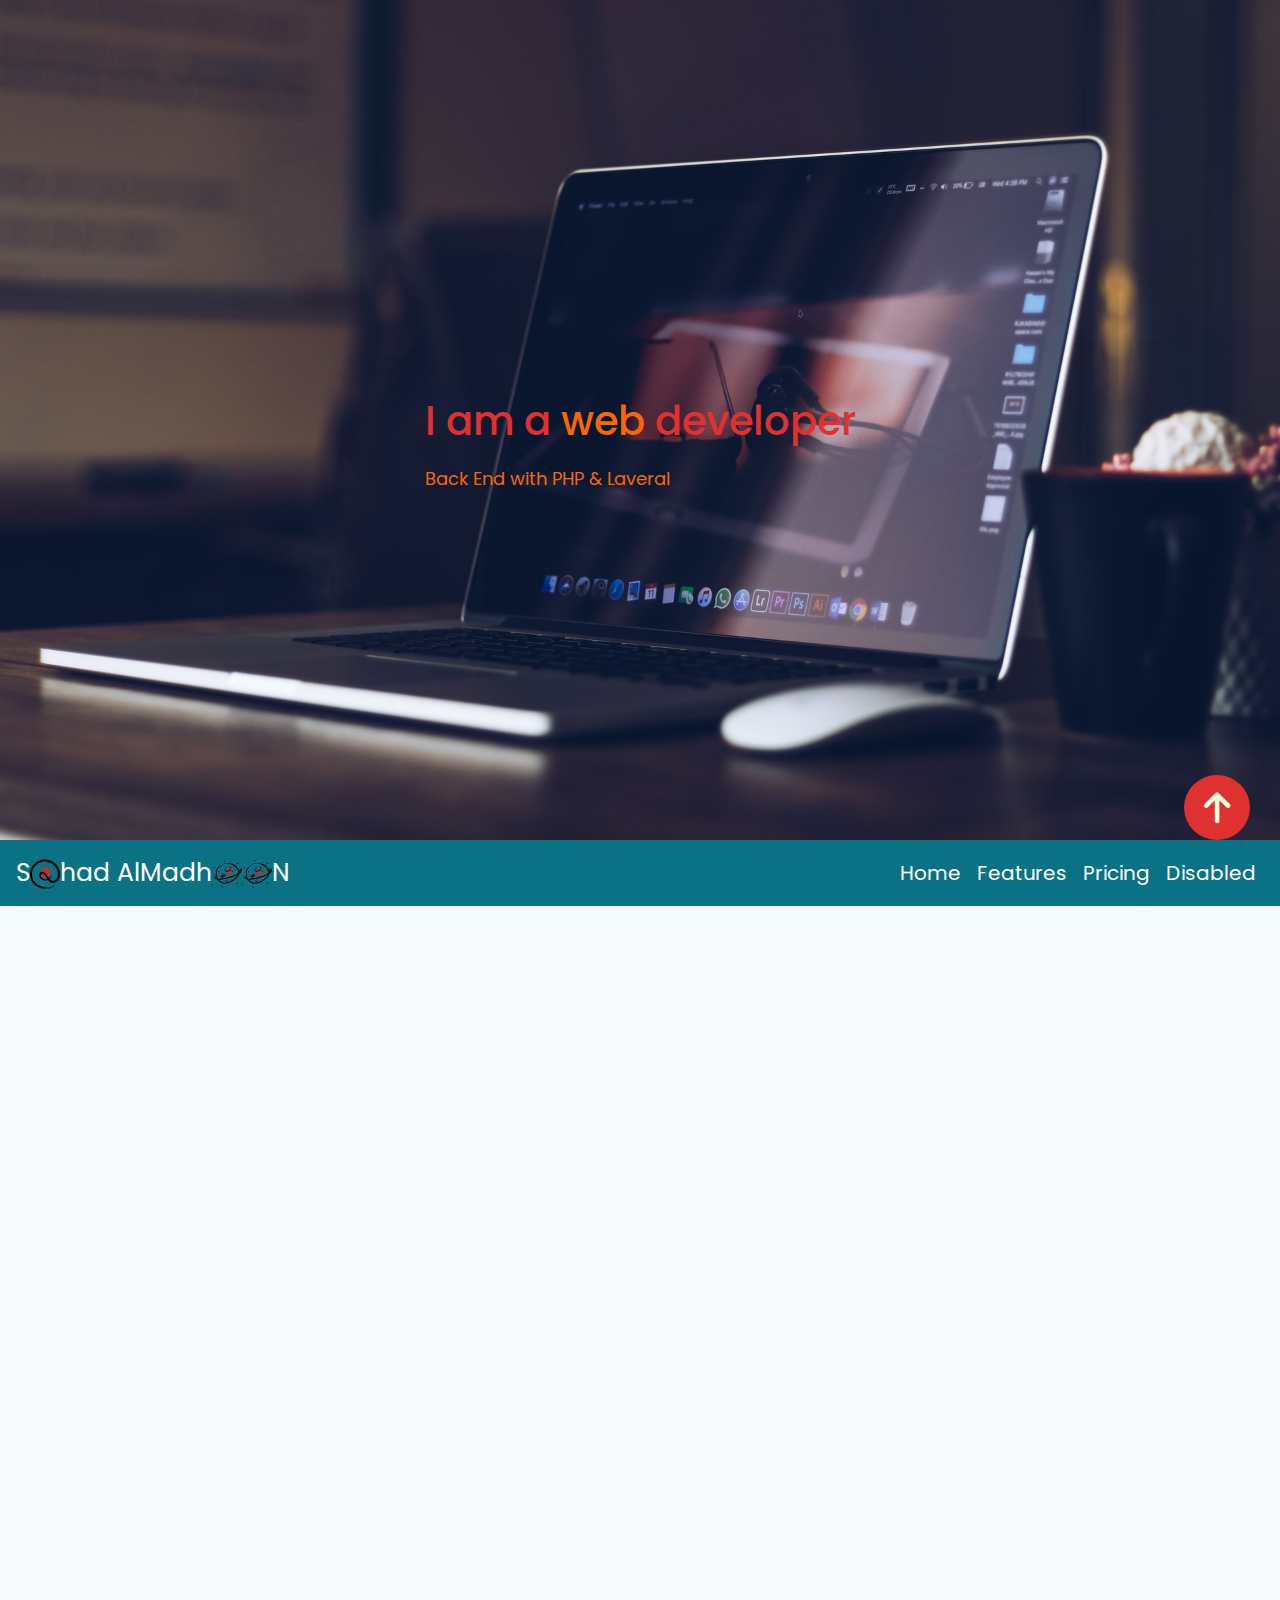
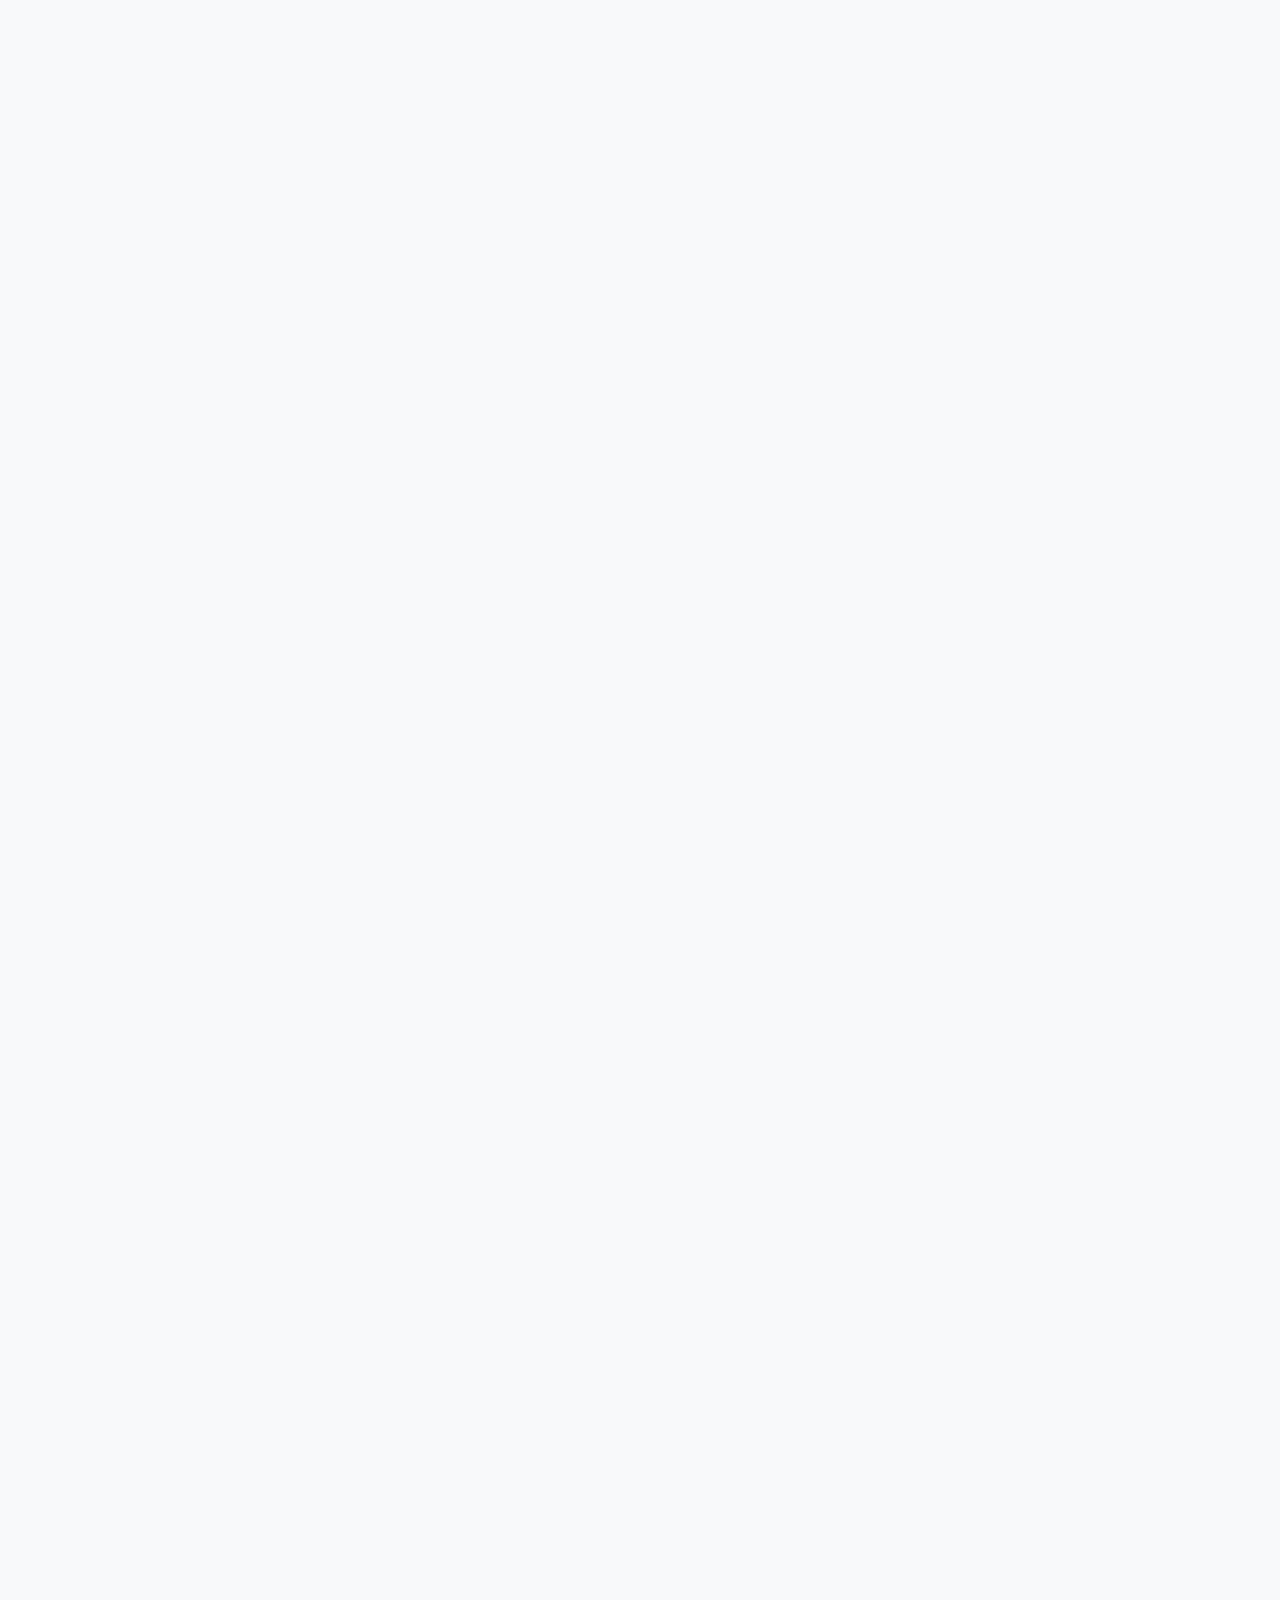
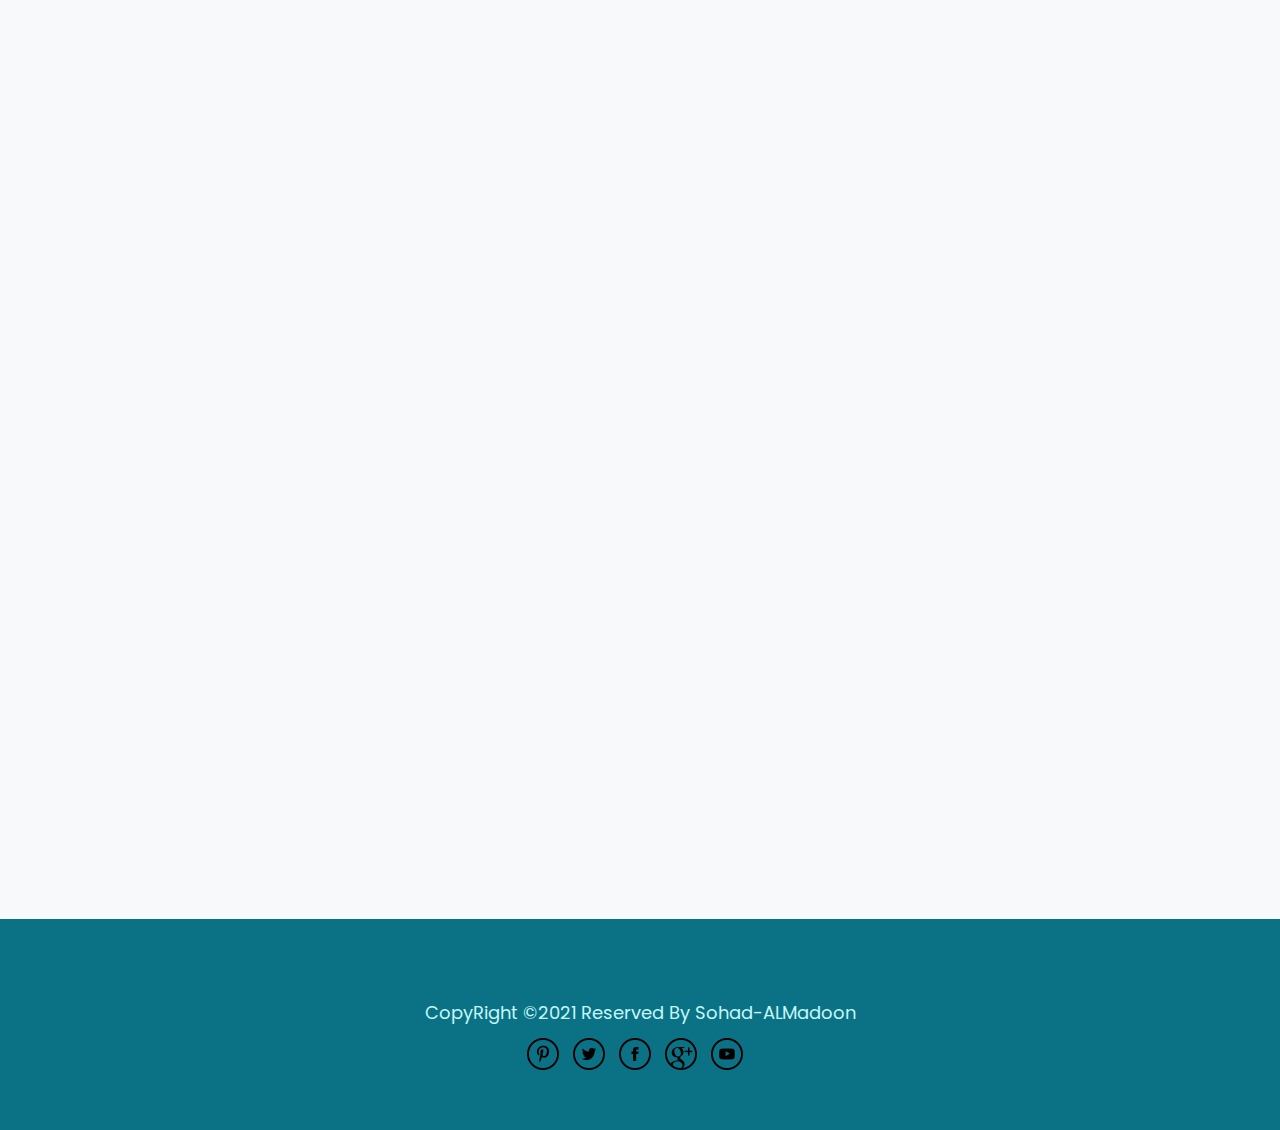
<file: index.html>
<!DOCTYPE html>
<html lang="en">
  <head>
    <meta charset="UTF-8" />
    <meta http-equiv="X-UA-Compatible" content="IE=edge" />
    <meta name="viewport" content="width=device-width, initial-scale=1, shrink-to-fit=no" />
    <link rel="stylesheet" href="https://cdnjs.cloudflare.com/ajax/libs/font-awesome/6.0.0-beta3/css/all.min.css">
    <link rel="stylesheet" href="https://maxcdn.bootstrapcdn.com/bootstrap/4.0.0/css/bootstrap.min.css"
      integrity="sha384-Gn5384xqQ1aoWXA+058RXPxPg6fy4IWvTNh0E263XmFcJlSAwiGgFAW/dAiS6JXm" crossorigin="anonymous" />
    <link rel="stylesheet" href="css/web1.css" />
    <link rel="preconnect" href="https://fonts.googleapis.com" />
    <link rel="preconnect" href="https://fonts.gstatic.com" crossorigin />
    <link
      href="https://fonts.googleapis.com/css2?family=Montserrat:wght@100;200;300;400;500;600&family=Open+Sans:wght@300;400;500&family=Poppins:wght@100;200;300;400;500&display=swap"
      rel="stylesheet" />
    <title>First-Project</title>
  </head>

  <body>
    <span class="btn--scroll"><i class="fas fa-arrow-up"></i></span>
    <header class="header">
      <div class="heading">
        <h1 class="main-heading">I am a <span>web</span> developer</h1>
        <p>Back End with PHP & Laveral</p>
      </div>
    </header>
    <nav class="navbar navbar-expand-lg navbar-light">
      <a class="navbar-brand" href="#">S<img src="images/undraw_handcrafts_mention.svg" alt="" class="logo-img" />had
        AlMadh<img src="images/undraw_handcrafts_planet.svg" alt="" class="logo-img" /><img
          src="images/undraw_handcrafts_planet.svg" alt="" class="logo-img" />N</a>
      <button class="navbar-toggler" type="button" data-toggle="collapse" data-target="#navbarNav"
        aria-controls="navbarNav" aria-expanded="false" aria-label="Toggle navigation">
        <span class="navbar-toggler-icon"></span>
      </button>
      <div class="collapse navbar-collapse" id="navbarNav">
        <ul class="navbar-nav ml-auto">
          <li class="nav-item active">
            <a class="nav-link" href="#">Home <span class="sr-only">(current)</span></a>
          </li>
          <li class="nav-item">
            <a class="nav-link" href="#">Features</a>
          </li>
          <li class="nav-item">
            <a class="nav-link" href="#">Pricing</a>
          </li>
          <li class="nav-item">
            <a class="nav-link disabled" href="#">Disabled</a>
          </li>
        </ul>
      </div>
    </nav>
    <section class="about section">
      <div class="container">
        <!-- added align-items-center class to align the cols vertically -->
        <div class="row align-items-center">
          <div class="col-lg-6">
            <div class="about-body">
              <h2>About Us</h2>
              <p>
                Lorem ipsum dolor sit amet consectetur adipisicing elit. Optio
                tenetur modi obcaecati cumque ipsum odio, provident
                necessitatibus blanditiis totam, eaque reprehenderit incidunt,
                sed nihil rerum id. Quasi voluptatibus numquam nobbis.
              </p>
            </div>
          </div>
          <div class="col-lg-6 mt-5 mt-lg-0">
            <div class="about-img text-center text-lg-right">
              <img src="images/about.jpg" alt="" />
            </div>
          </div>
        </div>
      </div>
    </section>
    <!-- Skills -->
    <section class="skills section">
      <div class="container">
        <h2>My Skills</h2>
        <div class="row">
          <div class="col-lg-6">
            <div class="skills-body">
              <p>
                Lorem ipsum dolor sit amet consectetur adipisicing elit. Optio
                tenetur modi obcaecati cumque ipsum odio, provident
                necessitatibus blanditiis totam, eaque reprehenderit incidunt,
                sed nihil rerum id. Quasi voluptatibus numquam nobis.
              </p>
              <p>
                Lorem ipsum dolor sit amet consectetur adipisicing elit.
                Praesentium, unde suscipit ipsum ad porro assumenda cumque quas
                quisquam illo impedit accusantium id illum aliquam hic rem
                facere adipisci eaque placeat.
              </p>
              <a href="" class="btn btn-danger">Contact Us</a>
            </div>
          </div>
          <div class="col-lg-6 align-self-center mt-5 mt-lg-0">
            <div class="skills-progress">
              <div class="progress">
                <span>HTML</span>
                <div class="progress-bar progress-bar-striped" role="progressbar" style="width: 10%" aria-valuenow="10"
                  aria-valuemin="0" aria-valuemax="100"></div>
              </div>
              <div class="progress">
                <span>CSS</span>
                <div class="progress-bar progress-bar-striped bg-success" role="progressbar" style="width: 25%"
                  aria-valuenow="25" aria-valuemin="0" aria-valuemax="100"></div>
              </div>
              <div class="progress">
                <span>Java Script</span>
                <div class="progress-bar progress-bar-striped bg-info" role="progressbar" style="width: 50%"
                  aria-valuenow="50" aria-valuemin="0" aria-valuemax="100"></div>
              </div>
            </div>
          </div>
        </div>
      </div>
    </section>

    <!-- IMAGES -->
    <section class="images section" id="images">
      <div class="container-fluid images-container">
        <div class="row">
          <div class="col-md-6 col-lg-4 mb-4">
            <div class="img">
              <img class="img-fluid" src="images/work-home-concept-design_1150-41114.jpg" alt="" />
            </div>
          </div>
          <div class="col-md-6 col-lg-4 mb-4">
            <div class="img">
              <img class="img-fluid"
                src="images/man-working-home-with-your-laptop-prevent-virus-infection_1150-34988.jpg" alt="" />
            </div>
          </div>
          <div class="col-md-6 col-lg-4 mb-4">
            <div class="img">
              <img class="img-fluid"
                src="images/man-working-home-with-your-laptop-prevent-virus-infection_1150-34991.jpg" alt="" />
            </div>
          </div>

          <div class="col-md-6 col-lg-4">
            <div class="img mb-4">
              <img class="img-fluid" src="images/work-home-concept-design_1150-41120.jpg" alt="" />
            </div>
          </div>
          <div class="col-md-6 col-lg-4">
            <div class="img mb-4">
              <img class="img-fluid"
                src="images/man-working-home-with-your-laptop-prevent-virus-infection_1150-34991.jpg" alt="" />
            </div>
          </div>
          <div class="col-md-6 col-lg-4">
            <div class="img mb-4">
              <img class="img-fluid" src="images/work-home-concept-design_1150-41114.jpg" alt="" />
            </div>
          </div>
        </div>
      </div>
    </section>
    <!-- USERS -->
    <section class="person text-center section">
      <div class="container">
        <h2 class="Customers-heading">Our Customrs</h2>
        <div class="row">
          <div class="col-md-4">
            <div class="pers">
              <img src="images/user.png" alt="" />
              <h4>JOHN DOH</h4>
              <p>
                Lorem ipsum dolor sit amet consectetur adipisicing elit. Odit
                deserunt atque at tempora, molestiae voluptatum, facere ducimus.
              </p>
            </div>
          </div>
          <div class="col-md-4">
            <div class="pers">
              <img src="images/user2.jpg" alt="" />
              <h4>JOHN DOH</h4>
              <p>
                Lorem ipsum dolor sit amet consectetur adipisicing elit. Odit
                deserunt atque at tempora, molestiae voluptatum, facere ducimus.
              </p>
            </div>
          </div>
          <div class="col-md-4">
            <div class="pers">
              <img src="images/user3.jpg" alt="" />
              <h4>JOHN DOH</h4>
              <p>
                Lorem ipsum dolor sit amet consectetur adipisicing elit. Odit
                deserunt atque at tempora, molestiae voluptatum, facere ducimus.
              </p>
            </div>
          </div>
        </div>
      </div>
    </section>

    <section class="form-map text-center section">
      <div class="overlay"></div>
      <div class="container">
        <h2 class="contact-heading">Contact Us</h2>
        <form action="">
          <div class="row">
            <div class="col-lg-6">
              <div class="form1">
                <fieldset class="form-group">
                  <input class="form-control" type="text" placeholder="Your Email" />
                </fieldset>
                <fieldset class="form-group">
                  <input class="form-control" type="email" placeholder="Your Email" />
                </fieldset>
                <fieldset class="form-group">
                  <input class="form-control" type="tel" placeholder="Your Phone" />
                </fieldset>
                <fieldset class="form-group">
                  <input class="form-control" type="text" placeholder="Subject" />
                </fieldset>
                <button type="submit" class="btn btn-block contact-btn">
                  CONTACT US
                </button>
              </div>
            </div>
            <div class="col-lg-6">
              <textarea class="form2 form-control" name="" id="" placeholder="Your Message"></textarea>
            </div>
          </div>
        </form>
      </div>
    </section>
    <!-- Footer -->
    <section class="footer text-center ">
      <p>CopyRight &copy;2021 Reserved By Sohad-ALMadoon</p>
      <div class="social">
        <img src="images/Pinterest.png" alt="" />
        <img src="images/Twitter.png" alt="" />
        <img src="images/Facebook.png" alt="" />
        <img src="images/Google_.png" alt="" />
        <img src="images/YouTube.png" alt="" />
      </div>
    </section>
    <!-- JS FILES -->
    <script src="https://code.jquery.com/jquery-3.2.1.slim.min.js"
      integrity="sha384-KJ3o2DKtIkvYIK3UENzmM7KCkRr/rE9/Qpg6aAZGJwFDMVNA/GpGFF93hXpG5KkN"
      crossorigin="anonymous"></script>
    <script src="https://cdnjs.cloudflare.com/ajax/libs/popper.js/1.12.9/umd/popper.min.js"
      integrity="sha384-ApNbgh9B+Y1QKtv3Rn7W3mgPxhU9K/ScQsAP7hUibX39j7fakFPskvXusvfa0b4Q"
      crossorigin="anonymous"></script>
    <script src="https://maxcdn.bootstrapcdn.com/bootstrap/4.0.0/js/bootstrap.min.js"
      integrity="sha384-JZR6Spejh4U02d8jOt6vLEHfe/JQGiRRSQQxSfFWpi1MquVdAyjUar5+76PVCmYl"
      crossorigin="anonymous"></script>
    <script src="js/web1.js"></script>
  </body>
</html>
</file>
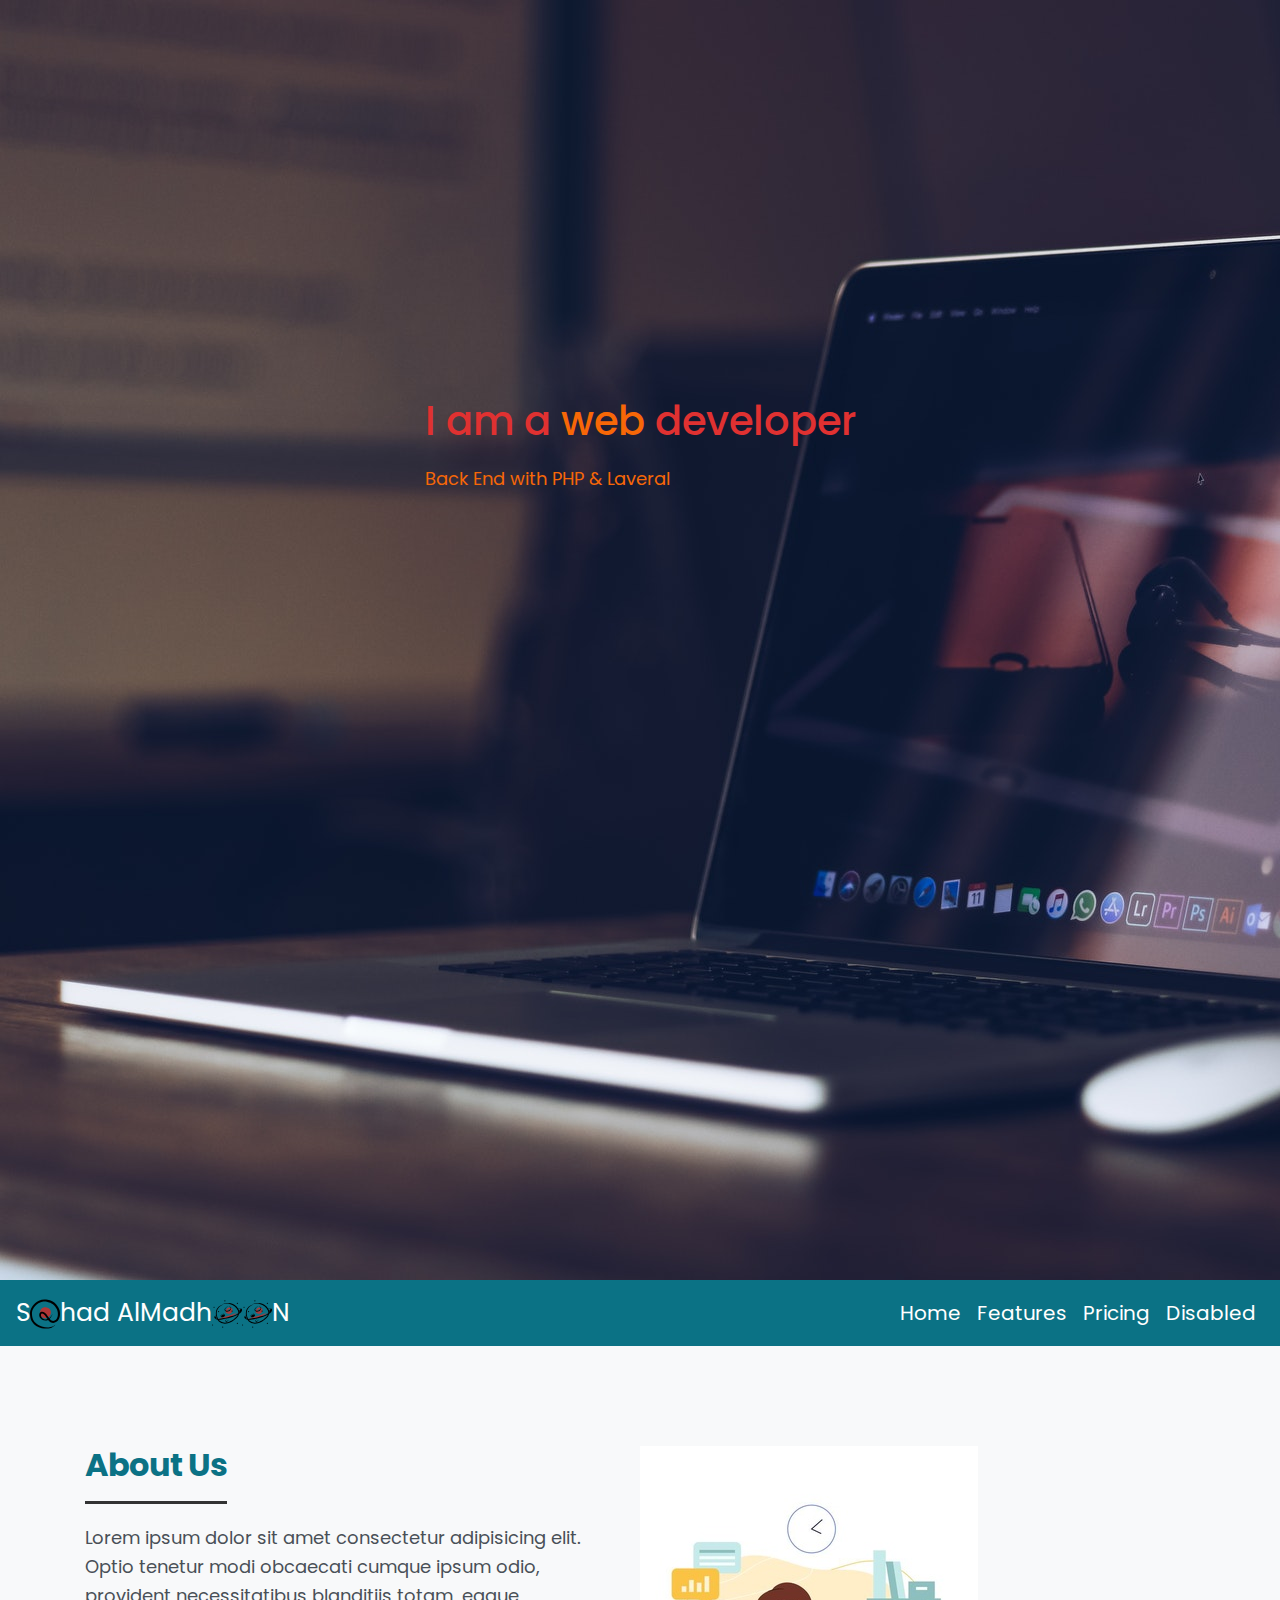
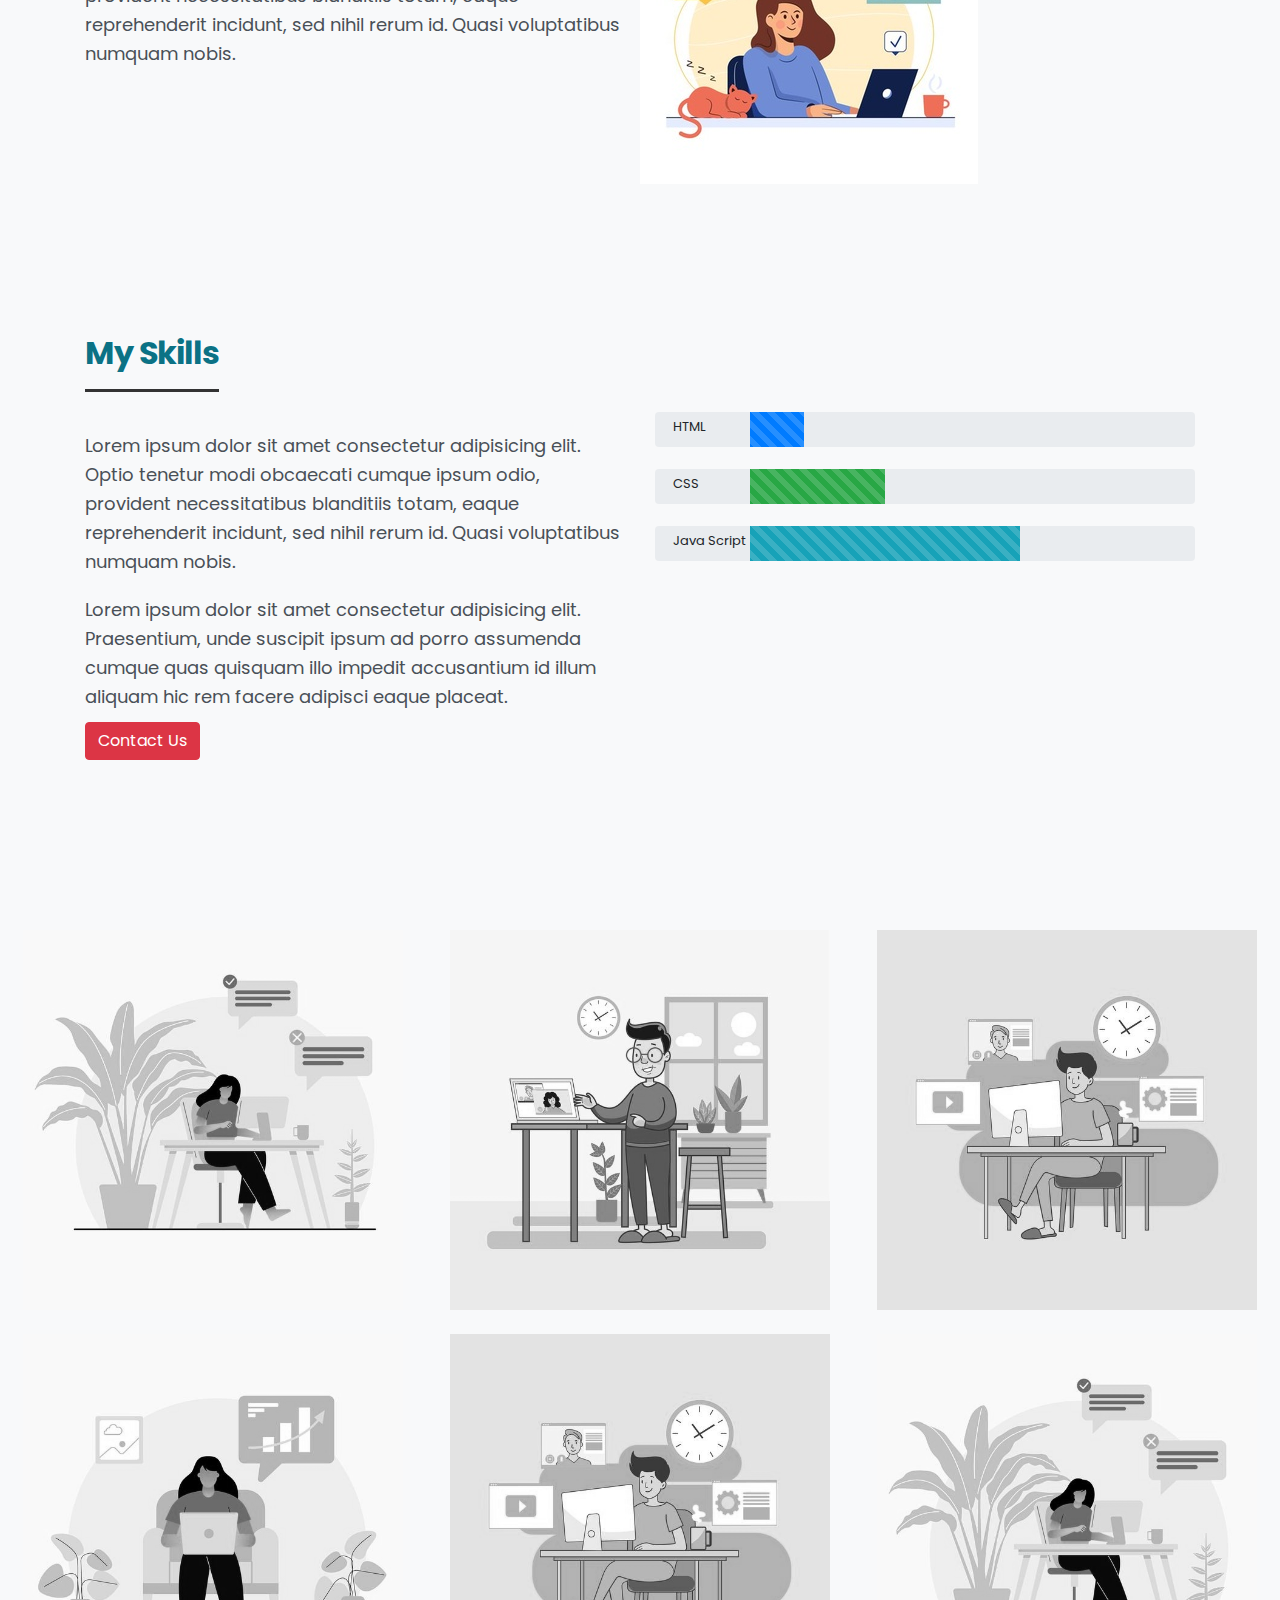
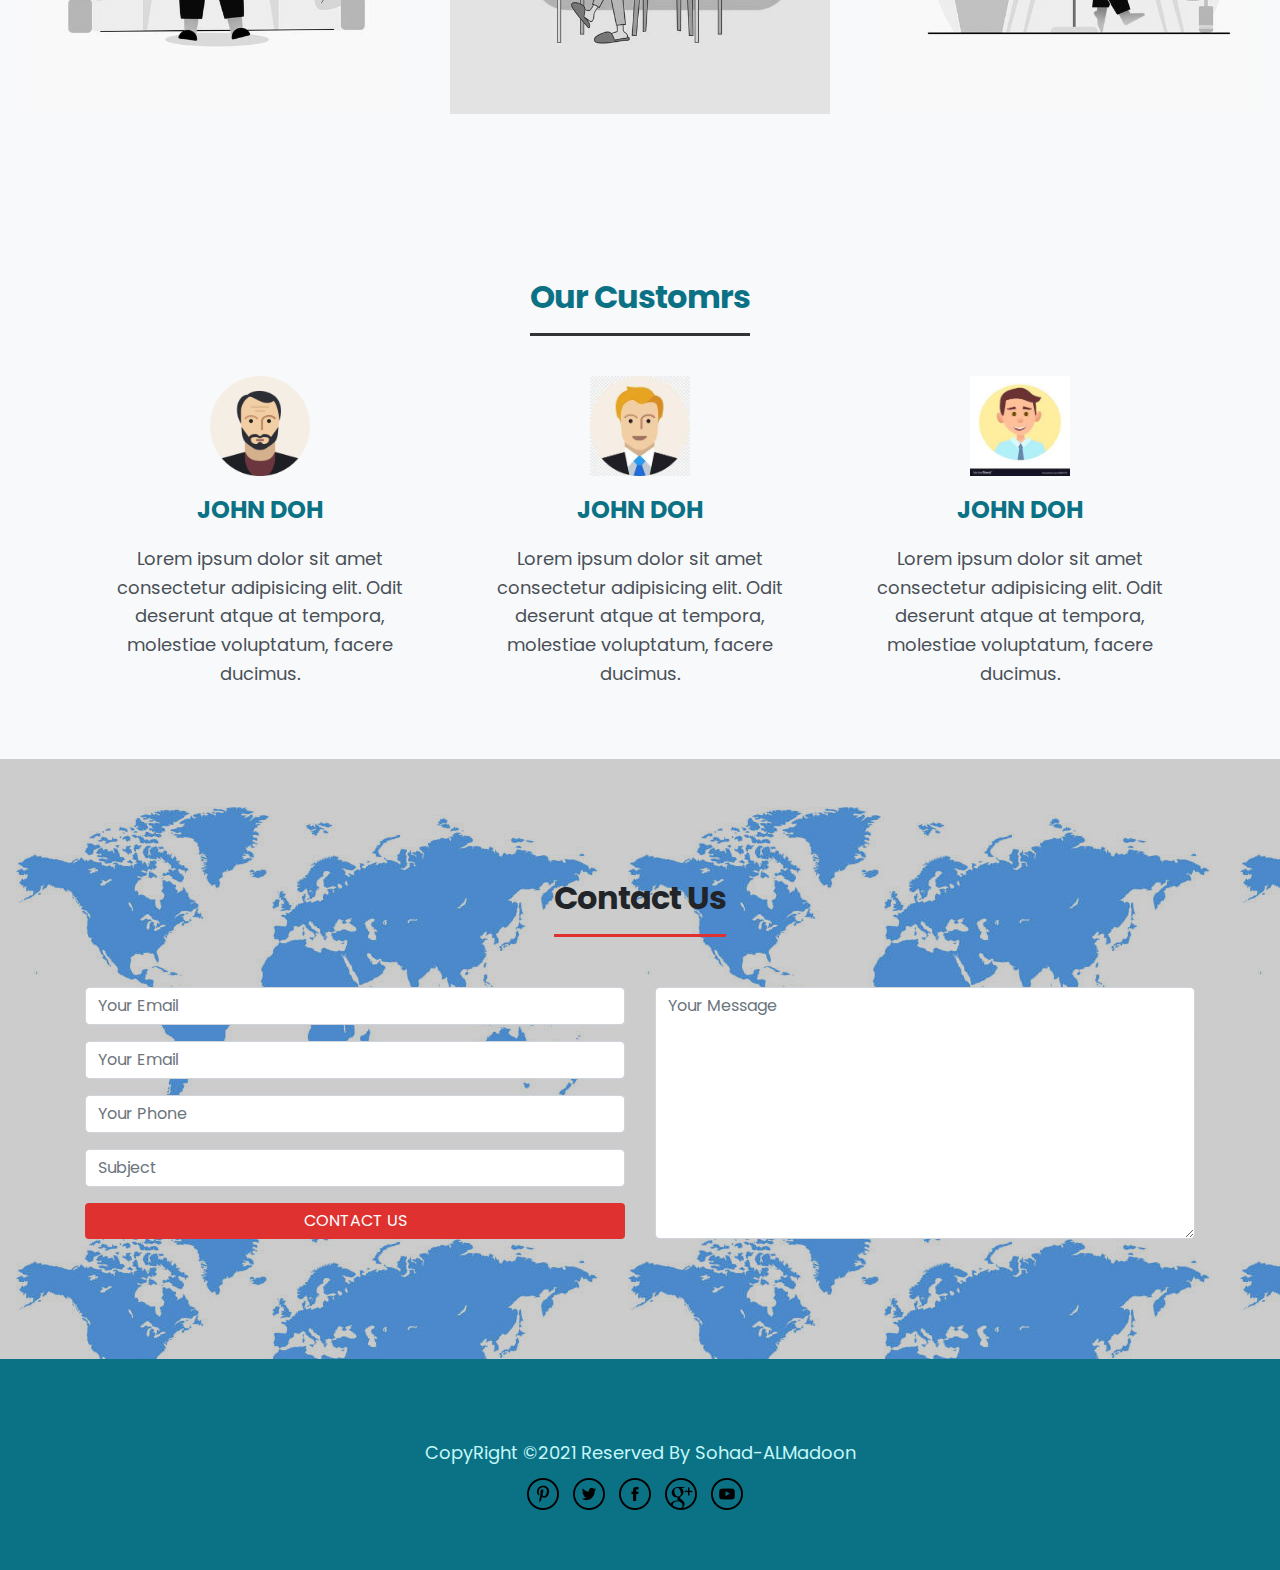
<file: web1.html>
<!DOCTYPE html>
<html lang="en">

  <head>
    <meta charset="UTF-8" />
    <meta http-equiv="X-UA-Compatible" content="IE=edge" />
    <meta name="viewport" content="width=device-width, initial-scale=1, shrink-to-fit=no" />
    <link rel="stylesheet" href="https://maxcdn.bootstrapcdn.com/bootstrap/4.0.0/css/bootstrap.min.css"
      integrity="sha384-Gn5384xqQ1aoWXA+058RXPxPg6fy4IWvTNh0E263XmFcJlSAwiGgFAW/dAiS6JXm" crossorigin="anonymous" />
    <link rel="stylesheet" href="css/web1.css" />
    <link rel="preconnect" href="https://fonts.googleapis.com">
    <link rel="preconnect" href="https://fonts.gstatic.com" crossorigin>
    <link
      href="https://fonts.googleapis.com/css2?family=Montserrat:wght@100;200;300;400;500;600&family=Open+Sans:wght@300;400;500&family=Poppins:wght@100;200;300;400;500&display=swap"
      rel="stylesheet">
    <title>First-Project</title>
  </head>

  <body>
    <img src="images/web88.jpg" alt="" class="img-bar" />
    <div class="heading">
      <h1 class="main-heading">I am a <span>web</span> developer</h1>
      <p>Back End with PHP & Laveral</p>
    </div>
    <nav class="navbar navbar-expand-lg navbar-light ">
      <a class="navbar-brand" href="#">S<img src="images/undraw_handcrafts_mention.svg" alt="" class="logo-img" />had
        AlMadh<img src="images/undraw_handcrafts_planet.svg" alt="" class="logo-img" /><img
          src="images/undraw_handcrafts_planet.svg" alt="" class="logo-img" />N</a>
      <button class="navbar-toggler" type="button" data-toggle="collapse" data-target="#navbarNav"
        aria-controls="navbarNav" aria-expanded="false" aria-label="Toggle navigation">
        <span class="navbar-toggler-icon"></span>
      </button>
      <div class="collapse navbar-collapse" id="navbarNav">
        <ul class="navbar-nav ml-auto">
          <li class="nav-item active">
            <a class="nav-link" href="#">Home <span class="sr-only">(current)</span></a>
          </li>
          <li class="nav-item">
            <a class="nav-link" href="#">Features</a>
          </li>
          <li class="nav-item">
            <a class="nav-link" href="#">Pricing</a>
          </li>
          <li class="nav-item">
            <a class="nav-link disabled" href="#">Disabled</a>
          </li>
        </ul>
      </div>
    </nav>
    <section class="about">
      <div class="container">
        <div class="row">
          <div class="col-lg-6">
            <div class="about-body">
              <h2>About Us</h2>
              <p>
                Lorem ipsum dolor sit amet consectetur adipisicing elit. Optio
                tenetur modi obcaecati cumque ipsum odio, provident
                necessitatibus blanditiis totam, eaque reprehenderit incidunt,
                sed nihil rerum id. Quasi voluptatibus numquam nobis.
              </p>
            </div>
          </div>
          <div class="about-img">
            <img src="images/about.jpg" alt="" />
          </div>
        </div>
      </div>
    </section>
    <!-- Skills -->
    <section class="skills">
      <div class="container">
        <h2>My Skills</h2>
        <div class="row">
          <div class="col-lg-6">
            <div class="skills-body">
              <p>
                Lorem ipsum dolor sit amet consectetur adipisicing elit. Optio
                tenetur modi obcaecati cumque ipsum odio, provident
                necessitatibus blanditiis totam, eaque reprehenderit incidunt,
                sed nihil rerum id. Quasi voluptatibus numquam nobis.
              </p>
              <p>
                Lorem ipsum dolor sit amet consectetur adipisicing elit.
                Praesentium, unde suscipit ipsum ad porro assumenda cumque quas
                quisquam illo impedit accusantium id illum aliquam hic rem
                facere adipisci eaque placeat.
              </p>
              <a href="" class="btn btn-danger">Contact Us</a>
            </div>
          </div>
          <div class="col-lg-6">
            <div class="skills-progress">
              <div class="progress">
                <span>HTML</span>
                <div class="progress-bar progress-bar-striped" role="progressbar" style="width: 10%" aria-valuenow="10"
                  aria-valuemin="0" aria-valuemax="100"></div>
              </div>
              <div class="progress">
                <span>CSS</span>
                <div class="progress-bar progress-bar-striped bg-success" role="progressbar" style="width: 25%"
                  aria-valuenow="25" aria-valuemin="0" aria-valuemax="100"></div>
              </div>
              <div class="progress">
                <span>Java Script</span>
                <div class="progress-bar progress-bar-striped bg-info" role="progressbar" style="width: 50%"
                  aria-valuenow="50" aria-valuemin="0" aria-valuemax="100"></div>
              </div>
            </div>
          </div>
        </div>
      </div>
    </section>


    <!-- IMAGES -->
    <section class="images" id="images">
      <div class="container-fluid ">
        <div class="row">
          <div class="col-lg-4 mb-4">
            <div class="img">
              <img class="img-fluid" src="images/work-home-concept-design_1150-41114.jpg" alt="">
            </div>
          </div>
          <div class="col-lg-4 mb-4">
            <div class="img">
              <img class="img-fluid"
                src="images/man-working-home-with-your-laptop-prevent-virus-infection_1150-34988.jpg" alt="">
            </div>
          </div>
          <div class="col-lg-4 mb-4">
            <div class="img">
              <img class="img-fluid"
                src="images/man-working-home-with-your-laptop-prevent-virus-infection_1150-34991.jpg" alt="">
            </div>
          </div>

          <div class="col-lg-4">
            <div class="img  mb-4">
              <img class="img-fluid" src="images/work-home-concept-design_1150-41120.jpg" alt="">
            </div>
          </div>
          <div class="col-lg-4">
            <div class="img mb-4">
              <img class="img-fluid"
                src="images/man-working-home-with-your-laptop-prevent-virus-infection_1150-34991.jpg" alt="">
            </div>
          </div>
          <div class="col-lg-4">
            <div class="img mb-4">
              <img class="img-fluid" src="images/work-home-concept-design_1150-41114.jpg" alt="">
            </div>
          </div>

        </div>
      </div>
    </section>
    <!-- USERS -->
    <section class="person text-center">
      <div class="container">
        <h2 class="Customers-heading">Our Customrs</h2>
        <div class="row">
          <div class="col-md-4">
            <div class="pers">
              <img src="images/user.png" alt="">
              <h4>JOHN DOH</h4>
              <p>Lorem ipsum dolor sit amet consectetur adipisicing elit. Odit deserunt atque at tempora, molestiae
                voluptatum, facere ducimus.</p>
            </div>
          </div>
          <div class="col-md-4">
            <div class="pers">
              <img src="images/user2.jpg" alt="">
              <h4>JOHN DOH</h4>
              <p>Lorem ipsum dolor sit amet consectetur adipisicing elit. Odit deserunt atque at tempora, molestiae
                voluptatum, facere ducimus.</p>
            </div>
          </div>
          <div class="col-md-4">
            <div class="pers">
              <img src="images/user3.jpg" alt="">
              <h4>JOHN DOH</h4>
              <p>Lorem ipsum dolor sit amet consectetur adipisicing elit. Odit deserunt atque at tempora, molestiae
                voluptatum, facere ducimus.</p>
            </div>
          </div>
        </div>
      </div>
    </section>

    <section class="form-map text-center">
      <div class="overlay"></div>
      <div class="container">
        <h2 class="contact-heading">Contact Us</h2>
        <form action="">
          <div class="row">
            <div class="col-lg-6">
              <div class="form1">
                <fieldset class="form-group">
                  <input class="form-control" type="text" placeholder="Your Email">
                </fieldset>
                <fieldset class="form-group">
                  <input class="form-control" type="email" placeholder="Your Email">
                </fieldset>
                <fieldset class="form-group">
                  <input class="form-control" type="tel" placeholder="Your Phone">
                </fieldset>
                <fieldset class="form-group">
                  <input class="form-control" type="text" placeholder="Subject">
                </fieldset>
                <button type="submit" class="btn btn-block contact-btn">CONTACT US</button>
              </div>
            </div>
            <div class="col-lg-6">
              <textarea class="form2 form-control" name="" id="" placeholder="Your Message"></textarea>
            </div>
          </div>
        </form>
      </div>
    </section>
    <!-- Footer -->
    <section class="footer text-center">
      <p>CopyRight &copy;2021 Reserved By Sohad-ALMadoon</p>
      <div class="social">
        <img src="images/Pinterest.png" alt="">
        <img src="images/Twitter.png" alt="">
        <img src="images/Facebook.png" alt="">
        <img src="images/Google_.png" alt="">
        <img src="images/YouTube.png" alt="">
      </div>
    </section>
    <!-- JS FILES -->
    <script src="https://code.jquery.com/jquery-3.2.1.slim.min.js"
      integrity="sha384-KJ3o2DKtIkvYIK3UENzmM7KCkRr/rE9/Qpg6aAZGJwFDMVNA/GpGFF93hXpG5KkN"
      crossorigin="anonymous"></script>
    <script src="https://cdnjs.cloudflare.com/ajax/libs/popper.js/1.12.9/umd/popper.min.js"
      integrity="sha384-ApNbgh9B+Y1QKtv3Rn7W3mgPxhU9K/ScQsAP7hUibX39j7fakFPskvXusvfa0b4Q"
      crossorigin="anonymous"></script>
    <script src="https://maxcdn.bootstrapcdn.com/bootstrap/4.0.0/js/bootstrap.min.js"
      integrity="sha384-JZR6Spejh4U02d8jOt6vLEHfe/JQGiRRSQQxSfFWpi1MquVdAyjUar5+76PVCmYl"
      crossorigin="anonymous"></script>
  </body>

</html>
</file>
<file: css/web1.css>
/* Global Attributes */
* {
  padding: 0;
  margin: 0;
  box-sizing: border-box;
}
html {
  scroll-behavior: smooth;
}
body {
  font-family: "Montserrat", sans-serif;
  font-family: "Open Sans", sans-serif;
  font-family: "Poppins", sans-serif;
  background-color: #f8f9fa;
  line-height: 1.6;
  color: #212529;
}
h2 {
  letter-spacing: -1px;
  color: #0b7285;
}
h2,
h3,
h4 {
  font-weight: bold;
}
p {
  margin-top: 20px;
  margin-bottom: 10px;
  font-size: 18px;
  color: #495057;
}
/*///////////////////////////////////////////////*/
/*///////////////////////////////////////////////*/
/* Some Attributes */
.pers,
.btn,
.btn--scroll,
.img:hover img {
  cursor: pointer;
}
.btn:hover {
  box-shadow: 0px 0px 15px 5px #212529;
  transition: all 0.9s;
}
/* Scroll Button */
.btn--scroll i {
  font-size: 35px;
  padding: 10px;
  color: #ffd;
} 
.btn--scroll {
  position: fixed;
  bottom: 60px;
  right: 30px;
  background-color: #e03131;
  z-index: 999999;
  animation: Top infinite 3.5s;
  -webkit-animation: Top infinite 3.5s;
  padding: 5px 10px;
  border-radius: 50%;
}
 /* Animation */
@keyframes Top {
  0% {
    transform: translateY(10px);
    box-shadow: 0px 0px 35px #0b7285;
  }
  50% {
    transform: translateY(35px);
  }
  100% {
    transform: translateY(10px);
    box-shadow: 0px 0px 35px #e03131;
  }
}
 /* Classes are used in js */
.section--hidden {
  opacity: 0;
  transform: translateY(8rem);
}
.sticky {
  position: fixed;
  top: 0px;
  left: 0;
  right: 0;
  z-index: 222;
  background-color: #e03131 !important;
}
.section {
  transition: transform 1s, opacity 1s;
}
.progress-bar {
  transition: 1s;
}
/*///////////////////////////////////////////////*/
/*///////////////////////////////////////////////*/
/* HEADER */
.header {
  width: 100%;
  height: calc(100vh - 60px);
  background-image: url(../images/web88.jpg);
  background-size: cover;
  background-position-y: 40%;
  background-repeat: no-repeat;
}

@media (max-width: 992px) {
  .header {
    background-position-x: 40%;
  }
  nav .navbar-brand {
    font-size:20px !important;
  }
}
/* // */
.main-heading {
  color: #e03131;
}
.main-heading span,
.main-heading + p {
  color: #f76707;
}
.logo-img {
  width: 30px;
  height: 30px;
}
.heading {
  position: absolute;
  color: #fff;
  left: 50%;
  top: 50%;
  transform: translate(-50%, -50%);
}
nav.navbar {
  background-color: #0b7285;
  min-height: 60px;
}
nav .nav-link,
nav .navbar-brand {
  color: #fff !important;
  font-size: 20px;
}
nav .navbar-brand {
  font-size: 25px;
}
nav.navbar-light .navbar-toggler {
  border-color: #fff;
}
/* invert turns a color into its opposite */
nav.navbar-light .navbar-toggler-icon {
  filter: invert(1);
}
/* SKILLS */
.progress {
  margin-bottom: 22px;
  height: 35px;
}
.progress span {
  display: block;
  width: 95px;
  margin-top: 5px;
  padding-left: 18px;
  font-size: 13px;
}
.skills-body .btn-danger {
  margin-bottom: 20px;
}
.skills {
  padding: 50px 0;
}
/* IMAGES */
.images,
.about {
  padding: 100px 0;
}
/* addition */
.images-container {
  width: 1250px;
  max-width: 100%;
}
/* ////// */
.images {
  background-image: url(https://images.unsplash.com/photo-1541617219835-3689726fa8e7?ixlib=rb-1.2.1&ixid=MnwxMjA3fDB8MHxwaG90by1wYWdlfHx8fGVufDB8fHx8&auto=format&fit=crop&w=1852&q=80);
  background-attachment: fixed;
  background-position: left;
  background-size: cover;
  margin-bottom: 40px;
}
.img {
  overflow: hidden;
  max-width: fit-content;
  min-height: fit-content;
  margin: 0 auto;
}
.img img {
  width: 380px;
  filter: grayscale(50);
  transition: 0.7s all;
  display: block;
}
.img img:hover {
  filter: grayscale(0);
}
.img:hover img {
  transform: scale(1.3) rotate(15deg);
}
.img:hover {
  box-shadow: 0px 0px 30px 4px #333 inset;
}
/* USERS */
.pers img {
  width: 100px;
  height: 100px;
}
.pers {
  padding: 10px;
  transition: 0.7s all;
}
.pers h4 {
  margin-top: 20px;
  color: #0b7285;
}
.pers:hover {
  box-shadow: 5px 5px 35px 5px #495057;
}
h2 {
  position: relative;
  width: fit-content;
  margin-bottom: 40px;
}
.Customers-heading,
.contact-heading {
  margin: 0 auto;
  margin-bottom: 20px;
}
h2::after {
  content: "";
  background-color: #333;
  width: 100%;
  height: 3px;
  position: absolute;
  bottom: -20px;
  left: 0;
}
.contact-heading {
  color: #212529;
}
.contact-heading::after {
  background-color: #e03131;
}
.pers {
  margin-top: 30px;
}
/* MAP */
.form-map {
  background-image: url(../images/map3.jpg);
  padding: 120px 0;
  position: relative;
  margin-top: 50px;
}
.overlay {
  width: 100%;
  height: 100%;
  background-color: rgb(0 0 0 / 20%);
  position: absolute;
  left: 0;
  top: 0;
}
input,
textarea,
.contact-btn {
  padding: 5px;
}
.form1,
.form2 {
  margin-top: 50px;
}
textarea {
  height: calc(100% - 50px);
  min-height: 200px;
}
.contact-btn {
  background-color: #e03131;
  color: #fff;
}
/* FOOTER */
.footer {
  padding: 60px;
  background-color: #0b7285;
}
.footer p {
  color: #c5f6fa;
}
.social img {
  margin-right: 10px;
}
</file>
